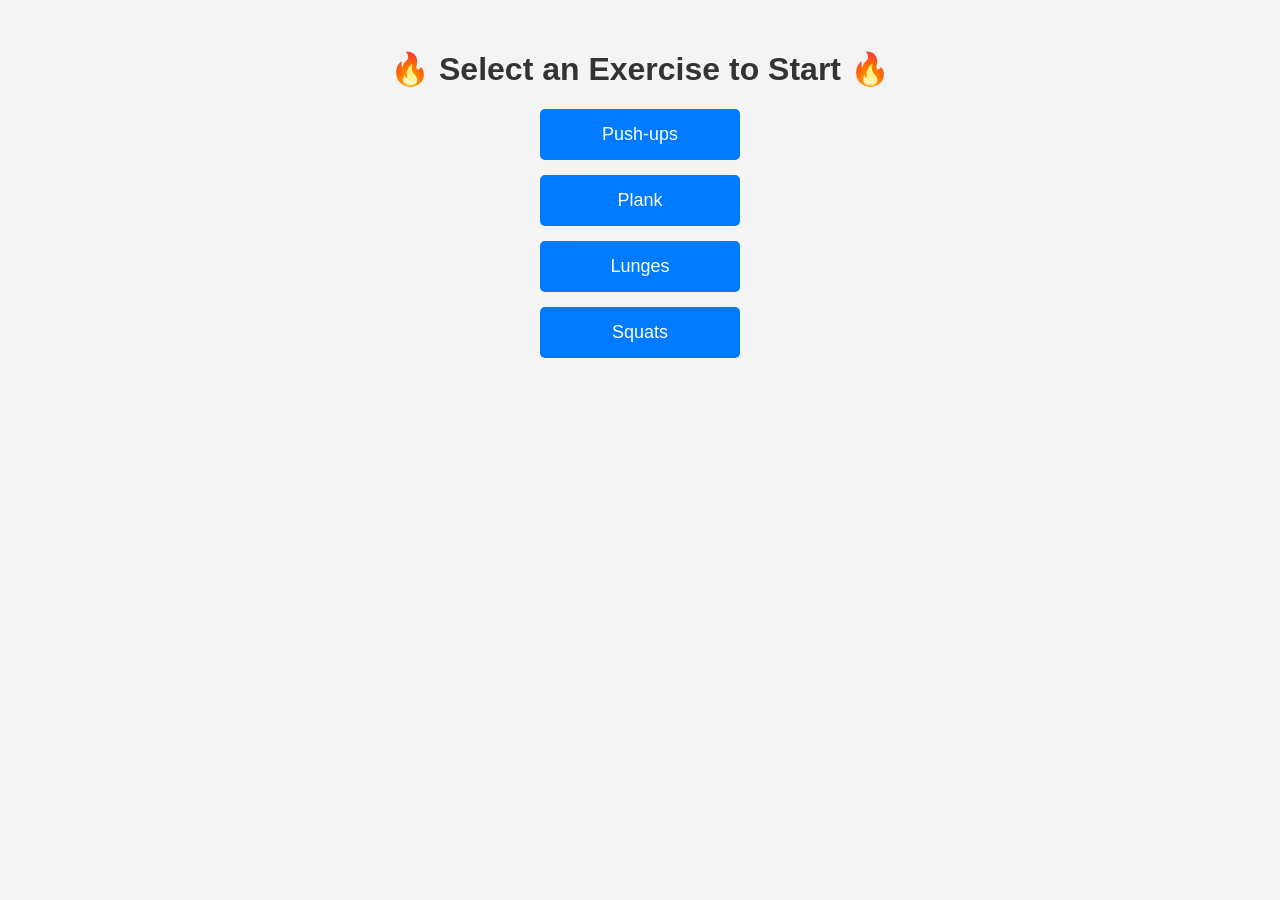
<file: finaliguess/templates/index.html>
<!DOCTYPE html>
<html lang="en">
<head>
    <meta charset="UTF-8">
    <meta name="viewport" content="width=device-width, initial-scale=1.0">
    <title>Exercise Tracker</title>
    <style>
        body {
            font-family: Arial, sans-serif;
            text-align: center;
            margin: 50px;
            background-color: #f4f4f4;
        }
        h1 {
            color: #333;
        }
        .exercise-list {
            display: flex;
            flex-direction: column;
            align-items: center;
            gap: 15px;
        }
        .exercise-btn {
            background-color: #007bff;
            color: white;
            padding: 15px;
            width: 200px;
            font-size: 18px;
            border: none;
            border-radius: 5px;
            cursor: pointer;
            transition: 0.3s;
        }
        .exercise-btn:hover {
            background-color: #0056b3;
        }
    </style>
</head>
<body>

    <h1>🔥 Select an Exercise to Start 🔥</h1>

    <div class="exercise-list">
        <button class="exercise-btn" onclick="startExercise('pushups')">Push-ups</button>
        <button class="exercise-btn" onclick="startExercise('plank')">Plank</button>
        <button class="exercise-btn" onclick="startExercise('lunges')">Lunges</button>
        <button class="exercise-btn" onclick="startExercise('squats')">Squats</button>
    </div>

    <script>
        function startExercise(exercise) {
            fetch('/exercise/' + exercise)
            .then(response => response.text())
            .then(data => alert(data)); // Show response in alert
        }
    </script>

</body>
</html>
</file>
